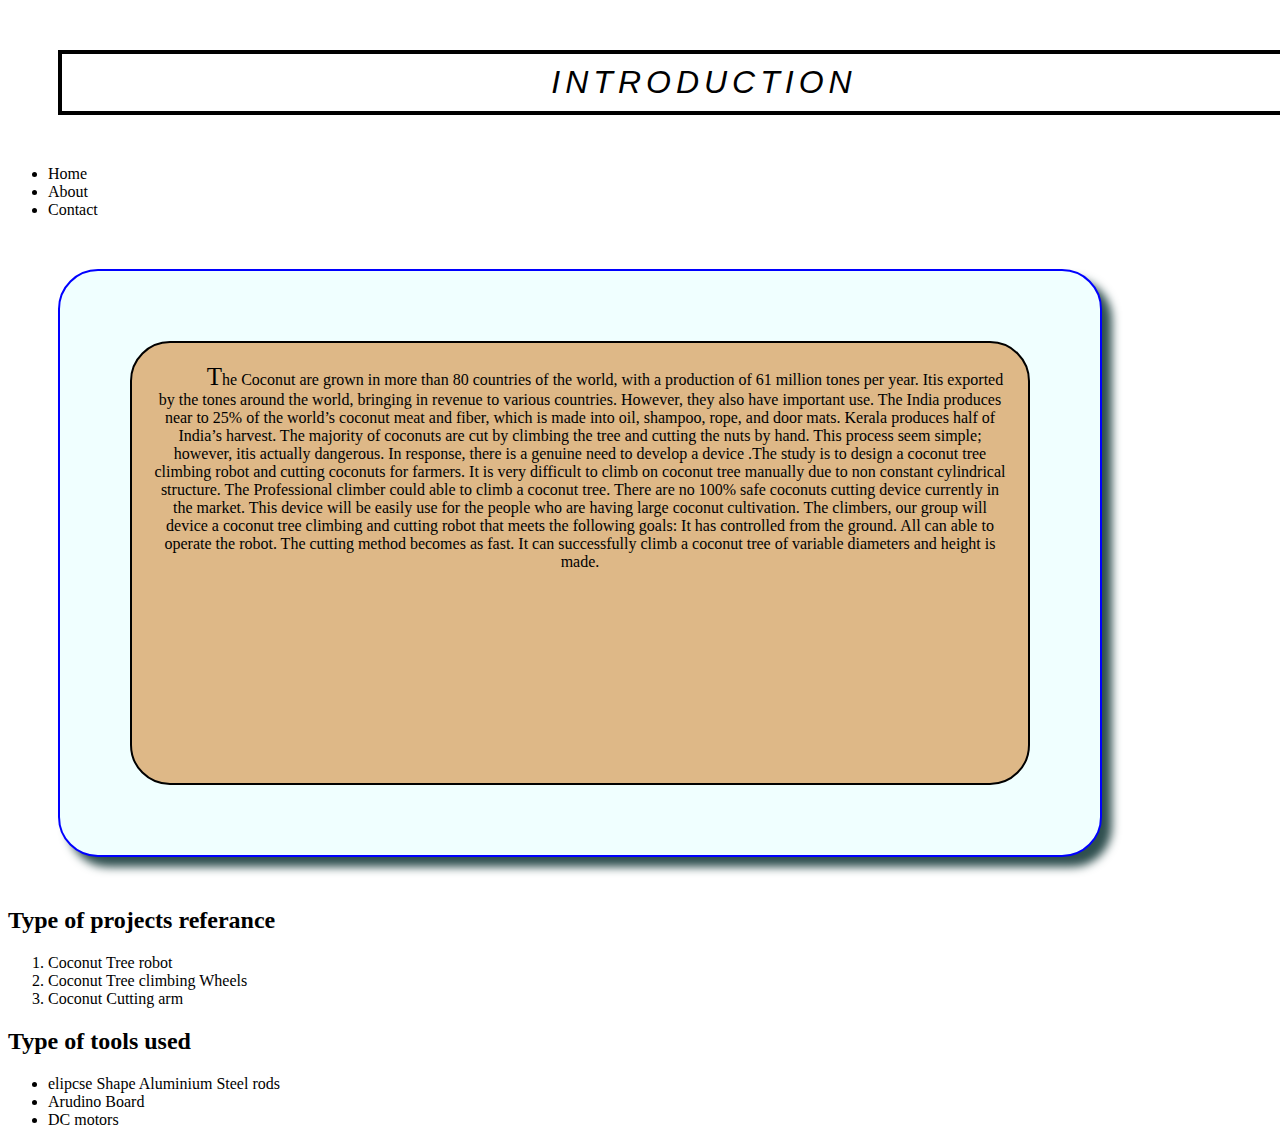
<file: css/Tutotrial.html>
<!DOCTYPE html>
<html lang="en">
<head>
    <meta charset="UTF-8">
    <meta http-equiv="X-UA-Compatible" content="IE=edge">
    <meta name="viewport" content="width=device-width, initial-scale=1.0">
    <title>Document</title>
    <style type="Csstutorial">

    </style>
    <link rel="stylesheet" href="Tutorial.css">
</head>
<body>
    <h1>Introduction</h1>
    <div id="P" class="P" >
        <ul >
            <li>Home</li>
            <li>About</li>
            <li>Contact</li>   
        </ul>
    </div>
    <div id="paradiv">
        <p id="para1" class="class">
                    The Coconut are grown in more than 80 countries of the world,
                with a production of 61 million tones per year. Itis exported by
                the tones around the world, bringing in revenue to various
                countries. However, they also have important use. The India
                produces near to 25% of the world’s coconut meat and fiber,
                which is made into oil, shampoo, rope, and door mats. Kerala
                produces half of India’s harvest. The majority of coconuts are
                cut by climbing the tree and cutting the nuts by hand. This
                process seem simple; however, itis actually dangerous. In
                response, there is a genuine need to develop a device .The study
                is to design a coconut tree climbing robot and cutting coconuts
                for farmers. It is very difficult to climb on coconut tree manually
                due to non constant cylindrical structure. The Professional
                climber could able to climb a coconut tree. There are no 100%
                safe coconuts cutting device currently in the market. This device
                will be easily use for the people who are having large coconut
                cultivation. The climbers, our group will device a coconut tree
                climbing and cutting robot that meets the following goals: It has
                controlled from the ground. All can able to operate the robot.
                The cutting method becomes as fast. It can successfully climb a
                coconut tree of variable diameters and height is made.
        
        </p>
        
</div>
<div> 
    

    <h2>Type of projects referance</h2>
        <ol class="ol" id="Ol">
            <li>Coconut Tree robot</li>
            <li>Coconut Tree climbing Wheels</li>
            <li>Coconut Cutting arm</li>
        </ol>
    
</div>

        <div >
    
            <h2>Type of tools used</h2>
        <ul class="ul" id="Ul">
            <li>elipcse Shape Aluminium Steel rods</li>
            <li>Arudino Board</li>
            <li>DC motors</li>
        </ul>

        </div>

</body>
</html>
</file>
<file: css/Tutorial.css>
h1{
    font-family: Arial, Helvetica, sans-serif;
    font-size: 2em;
    font-style: italic;
    font-weight: normal;
    font-stretch: extra-expanded;
    text-transform: uppercase;
    text-decoration: none;
    letter-spacing: 5px;
    word-spacing: 1em;
    border: 1px solid black;
    width: 100%;
    margin: 50px;
    padding: 10px;
    border-width: 4px;
    text-align: center;




}

p{

    text-transform: none;
    text-align: justify;
    border: 1px solid black;
    text-indent: 50px;
    min-width: 600px;
    max-width: 1000px;
    max-height: 1000px;
    min-height: 400px;
    overflow: visible;
    border-style:solid ;
    border-width: 2px;
    background-color: burlywood;
    margin: 50px;
    padding: 20px;
    text-align: center;
    border-radius: 40px;
    -moz-border-radius:40px;
    -webkit-border-radius:40px;

    box-shadow: inset,60px,60px darkgray;


}
#paradiv{
    max-width: 1000px;
    min-width: 600px;
    max-height: 1000px;
    min-height: 400px;
    /* min-width: 2000px; */
    border: 2px solid blue;
    margin: 50px;
    padding: 20px;
    background-color: azure;
    box-shadow:10px 10px 10px darkslategrey;
    border-radius: 40px;
    
}
p::first-letter{
    font-size: 25px;

}
a:link{
    color: blue;
    border: 1px solid black;

}

ul + li{
    display: list-item;
    list-style-type: circle;
    }
ol + li{
        list-style-type: lower-alpha;
        margin: 10px;
    }
</file>
